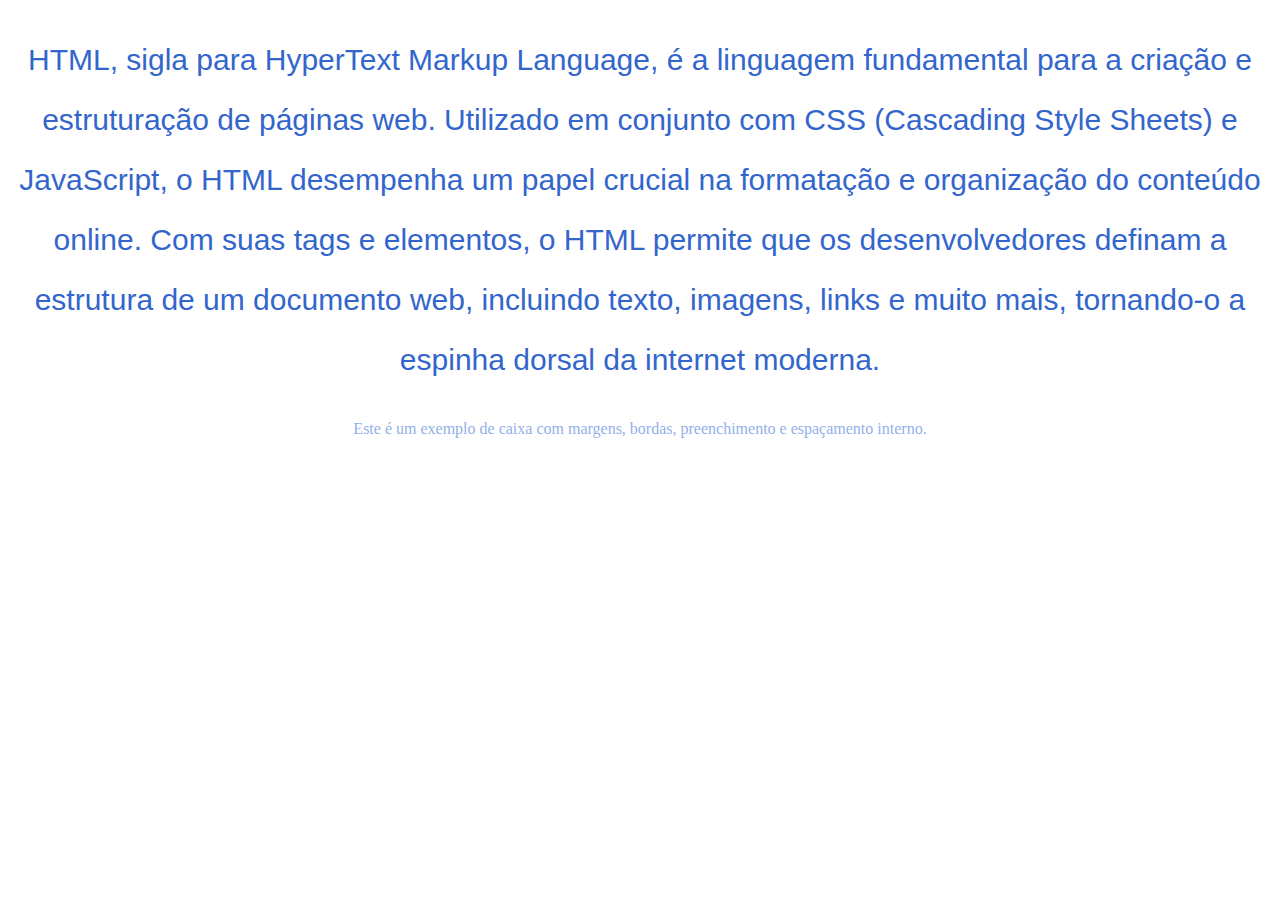
<file: index.html>
<!DOCTYPE html>
<html>
<head>
  <link rel="stylesheet" type="text/css" href="estilo.css">
</head>
<body>
  <p class="paragrafo">
    HTML, sigla para HyperText Markup Language, é a linguagem fundamental para a criação e estruturação de páginas web.
    Utilizado em conjunto com CSS (Cascading Style Sheets) e JavaScript, o HTML desempenha um papel crucial na formatação e organização do conteúdo online. Com suas tags e elementos, o HTML permite que os desenvolvedores definam a estrutura de um documento web, incluindo texto, imagens, links e muito mais, tornando-o a espinha dorsal da internet moderna.
  </p>

  <div class="caixa">
    Este é um exemplo de caixa com margens, bordas, preenchimento e espaçamento interno.
  </div>

</body>
</html>
</file>
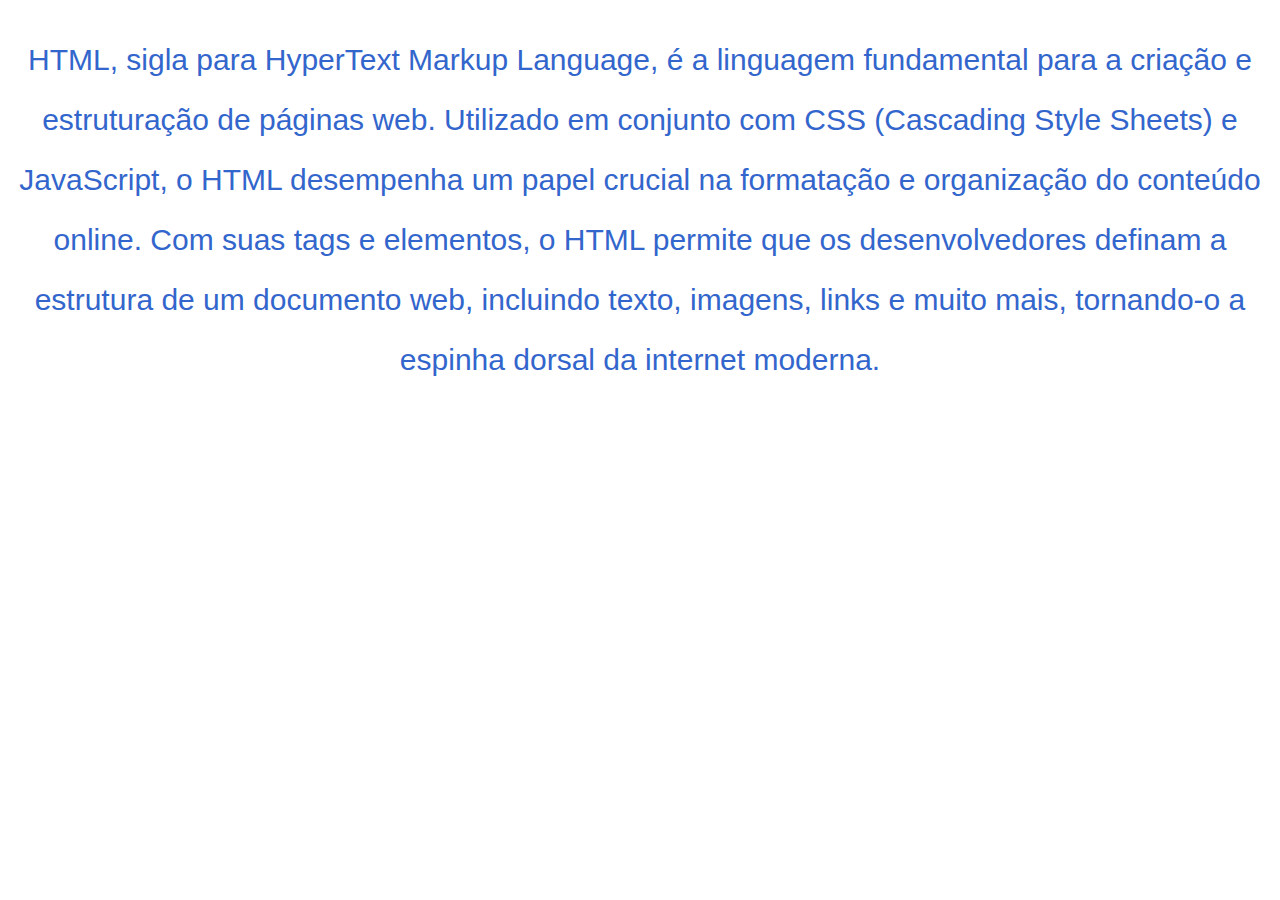
<file: ex1.html>
<!DOCTYPE html>
<html>
<head>
  <link rel="stylesheet" type="text/css" href="estilo.css">
</head>
<body>
  <p class="paragrafo">
    HTML, sigla para HyperText Markup Language, é a linguagem fundamental para a criação e estruturação de páginas web.
    Utilizado em conjunto com CSS (Cascading Style Sheets) e JavaScript, o HTML desempenha um papel crucial na formatação e organização do conteúdo online. Com suas tags e elementos, o HTML permite que os desenvolvedores definam a estrutura de um documento web, incluindo texto, imagens, links e muito mais, tornando-o a espinha dorsal da internet moderna.
  </p>
</body>
</html>
</file>
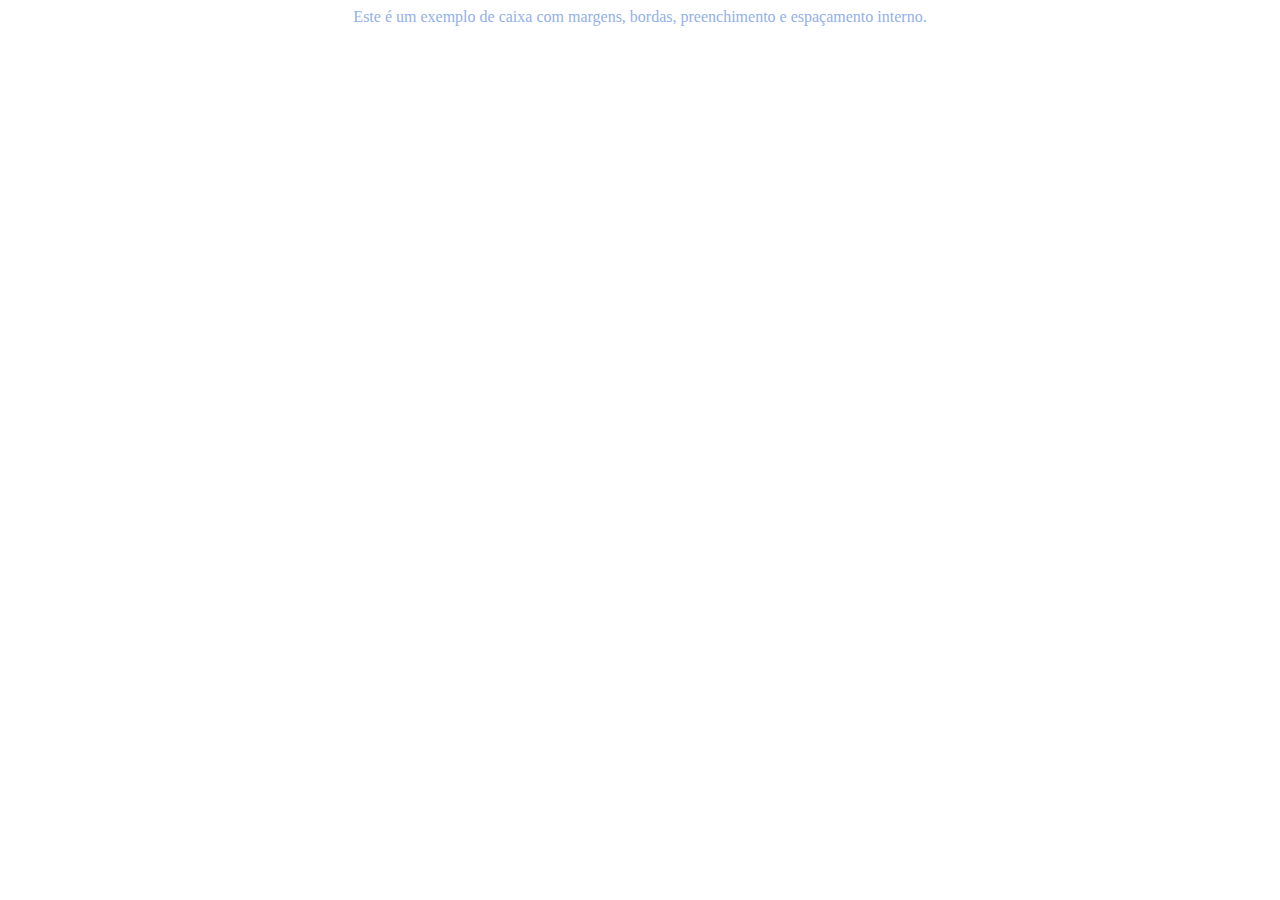
<file: ex2.html>
<!DOCTYPE html>
<html>
<head>
    <link rel="stylesheet" type="text/css" href="estilo.css">
</head>
<body>

<div class="caixa">
  Este é um exemplo de caixa com margens, bordas, preenchimento e espaçamento interno.
</div>

</body>
</html>
</file>
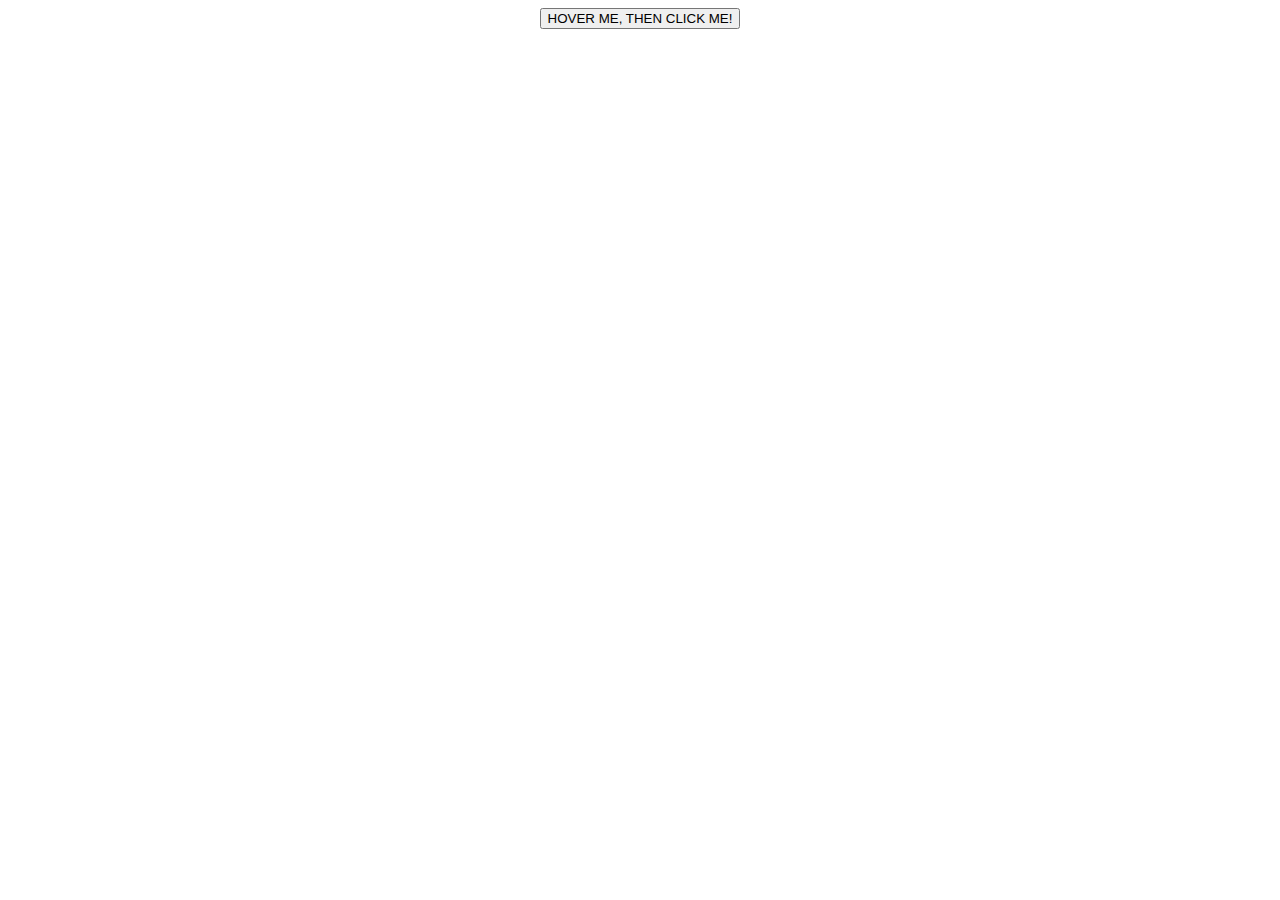
<file: ex3.html>
<!DOCTYPE html>
<html>
<head>
    <link rel="stylesheet" type="text/css" href="estilo.css">
</head>
<body>

    <button class="glow-on-hover" type="button">HOVER ME, THEN CLICK ME!</button>
</body>
</html>
</file>
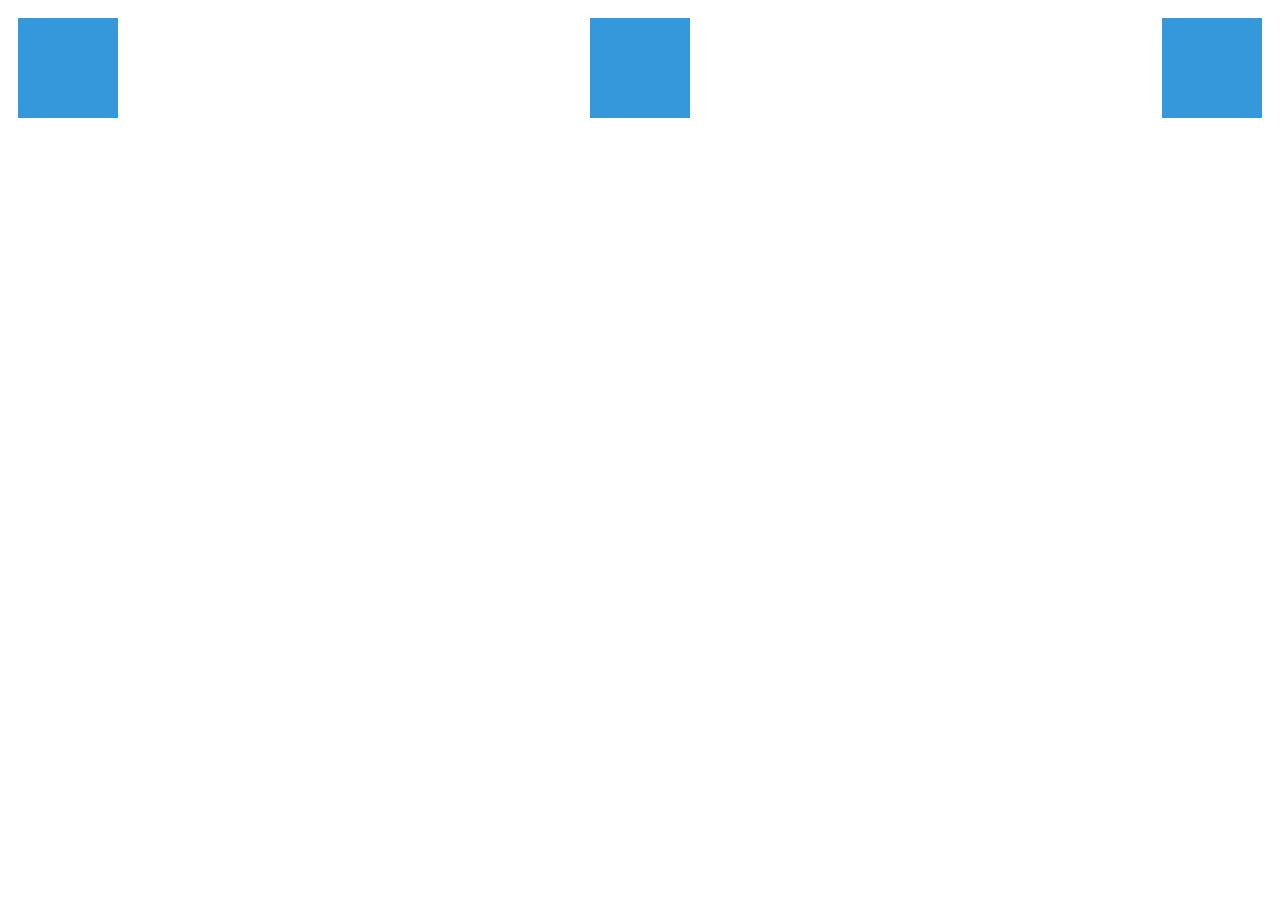
<file: ex4.html>
<!DOCTYPE html>
<html>
<head>
<style>
  .container {
    display: flex;
    justify-content: space-between;
  }

  .caixa {
    width: 100px;
    height: 100px;
    background-color: #3498db;
    margin: 10px;
  }
</style>
</head>
<body>

<div class="container">
  <div class="caixa"></div>
  <div class="caixa"></div>
  <div class="caixa"></div>
</div>

</body>
</html>
</file>
<file: estilo.css>
.paragrafo {
    color: #3366CC; 
    font-size: 30px; 
    font-family: 'Arial', sans-serif; 
    line-height: 2; 
  }
  body {
    color:#93b0e9;
    text-align: center;
  }
</file>
